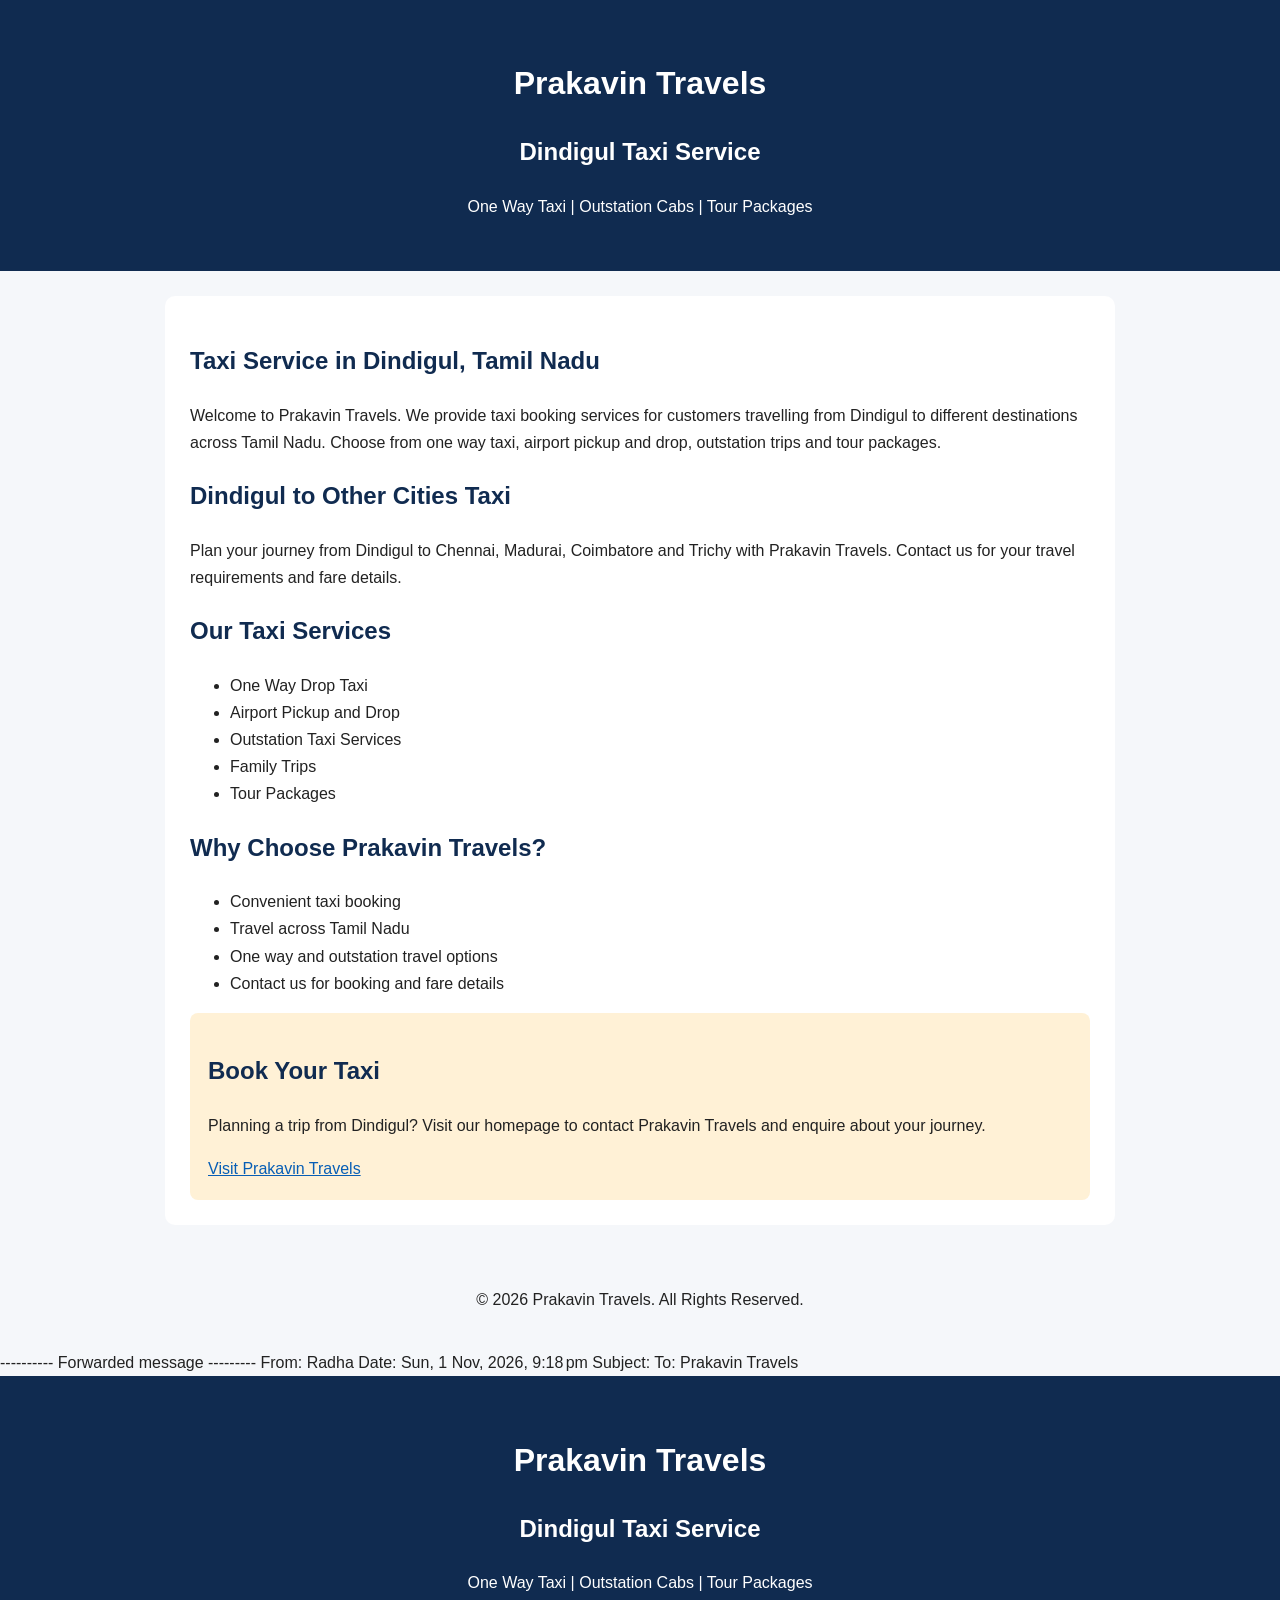
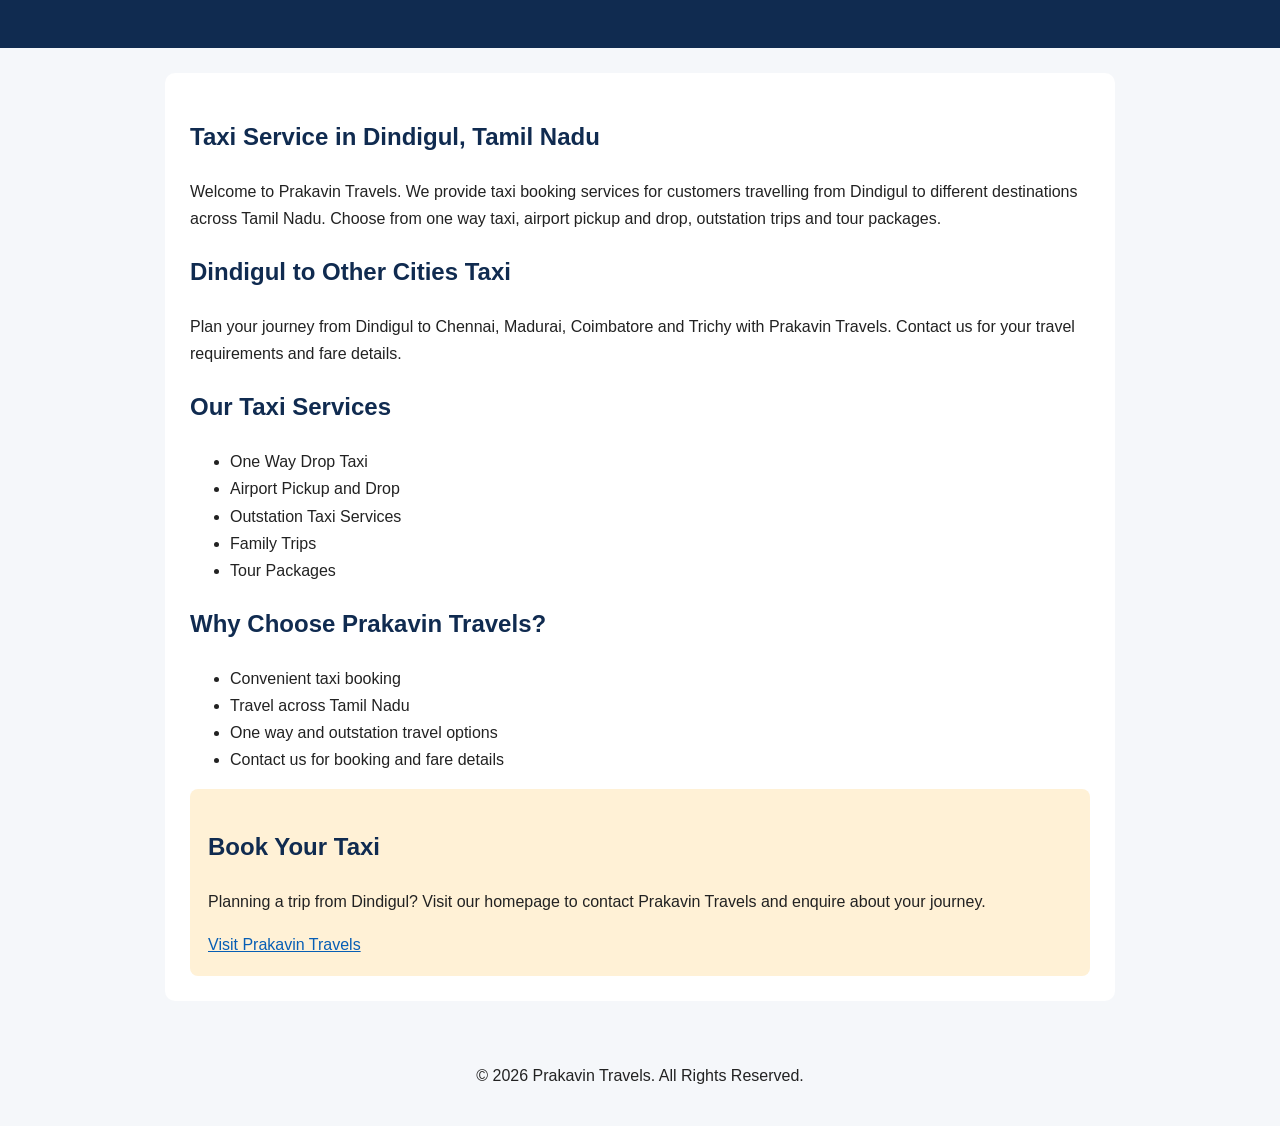
<file: dindigul-taxi-service.html>
<!DOCTYPE html>
<html lang="en">
<head>
  <meta charset="UTF-8">
  <meta name="viewport" content="width=device-width, initial-scale=1.0">

  <title>Dindigul Taxi Service | Prakavin Travels</title>

  <meta name="description" content="Looking for a taxi in Dindigul? Prakavin Travels offers one way taxi, airport pickup and drop, outstation trips and tour packages across Tamil Nadu.">

  <meta name="robots" content="index, follow">

  <link rel="canonical" href="https://prakavintravels.com/dindigul-taxi-service.html">

  <style>
    body {
      margin: 0;
      font-family: Arial, sans-serif;
      line-height: 1.7;
      color: #222;
      background: #f5f7fa;
    }

    header {
      background: #102b50;
      color: white;
      text-align: center;
      padding: 35px 15px;
    }

    main {
      max-width: 900px;
      margin: 25px auto;
      padding: 25px;
      background: white;
      border-radius: 10px;
    }

    h2 {
      color: #102b50;
    }

    a {
      color: #075eb5;
    }

    .contact {
      background: #fff1d6;
      padding: 18px;
      border-radius: 8px;
    }

    footer {
      text-align: center;
      padding: 20px;
    }
  </style>
</head>

<body>

<header>
  <h1>Prakavin Travels</h1>
  <h2 style="color:white;">Dindigul Taxi Service</h2>
  <p>One Way Taxi | Outstation Cabs | Tour Packages</p>
</header>

<main>

  <h2>Taxi Service in Dindigul, Tamil Nadu</h2>

  <p>
    Welcome to Prakavin Travels. We provide taxi
    booking services for customers travelling from
    Dindigul to different destinations across Tamil Nadu.
    Choose from one way taxi, airport pickup and drop,
    outstation trips and tour packages.
  </p>

  <h2>Dindigul to Other Cities Taxi</h2>

  <p>
    Plan your journey from Dindigul to Chennai,
    Madurai, Coimbatore and Trichy with Prakavin Travels.
    Contact us for your travel requirements and fare details.
  </p>

  <h2>Our Taxi Services</h2>

  <ul>
    <li>One Way Drop Taxi</li>
    <li>Airport Pickup and Drop</li>
    <li>Outstation Taxi Services</li>
    <li>Family Trips</li>
    <li>Tour Packages</li>
  </ul>

  <h2>Why Choose Prakavin Travels?</h2>

  <ul>
    <li>Convenient taxi booking</li>
    <li>Travel across Tamil Nadu</li>
    <li>One way and outstation travel options</li>
    <li>Contact us for booking and fare details</li>
  </ul>

  <div class="contact">
    <h2>Book Your Taxi</h2>
    <p>
      Planning a trip from Dindigul?
      Visit our homepage to contact Prakavin Travels
      and enquire about your journey.
    </p>
    <a href="https://prakavintravels.com/">
      Visit Prakavin Travels
    </a>
  </div>

</main>

<footer>
  <p>© 2026 Prakavin Travels. All Rights Reserved.</p>
</footer>

</body>
</html>


---------- Forwarded message ---------
From: Radha <radhacs1993@gmail.com>
Date: Sun, 1 Nov, 2026, 9:18 pm
Subject:
To: Prakavin Travels <prakavintravels@gmail.com>



<!DOCTYPE html>
<html lang="en">
<head>
  <meta charset="UTF-8">
  <meta name="viewport" content="width=device-width, initial-scale=1.0">

  <title>Dindigul Taxi Service | Prakavin Travels</title>

  <meta name="description" content="Looking for a taxi in Dindigul? Prakavin Travels offers one way taxi, airport pickup and drop, outstation trips and tour packages across Tamil Nadu.">

  <meta name="robots" content="index, follow">

  <link rel="canonical" href="https://prakavintravels.com/dindigul-taxi-service.html">

  <style>
    body {
      margin: 0;
      font-family: Arial, sans-serif;
      line-height: 1.7;
      color: #222;
      background: #f5f7fa;
    }

    header {
      background: #102b50;
      color: white;
      text-align: center;
      padding: 35px 15px;
    }

    main {
      max-width: 900px;
      margin: 25px auto;
      padding: 25px;
      background: white;
      border-radius: 10px;
    }

    h2 {
      color: #102b50;
    }

    a {
      color: #075eb5;
    }

    .contact {
      background: #fff1d6;
      padding: 18px;
      border-radius: 8px;
    }

    footer {
      text-align: center;
      padding: 20px;
    }
  </style>
</head>

<body>

<header>
  <h1>Prakavin Travels</h1>
  <h2 style="color:white;">Dindigul Taxi Service</h2>
  <p>One Way Taxi | Outstation Cabs | Tour Packages</p>
</header>

<main>

  <h2>Taxi Service in Dindigul, Tamil Nadu</h2>

  <p>
    Welcome to Prakavin Travels. We provide taxi
    booking services for customers travelling from
    Dindigul to different destinations across Tamil Nadu.
    Choose from one way taxi, airport pickup and drop,
    outstation trips and tour packages.
  </p>

  <h2>Dindigul to Other Cities Taxi</h2>

  <p>
    Plan your journey from Dindigul to Chennai,
    Madurai, Coimbatore and Trichy with Prakavin Travels.
    Contact us for your travel requirements and fare details.
  </p>

  <h2>Our Taxi Services</h2>

  <ul>
    <li>One Way Drop Taxi</li>
    <li>Airport Pickup and Drop</li>
    <li>Outstation Taxi Services</li>
    <li>Family Trips</li>
    <li>Tour Packages</li>
  </ul>

  <h2>Why Choose Prakavin Travels?</h2>

  <ul>
    <li>Convenient taxi booking</li>
    <li>Travel across Tamil Nadu</li>
    <li>One way and outstation travel options</li>
    <li>Contact us for booking and fare details</li>
  </ul>

  <div class="contact">
    <h2>Book Your Taxi</h2>
    <p>
      Planning a trip from Dindigul?
      Visit our homepage to contact Prakavin Travels
      and enquire about your journey.
    </p>
    <a href="https://prakavintravels.com/">
      Visit Prakavin Travels
    </a>
  </div>

</main>

<footer>
  <p>© 2026 Prakavin Travels. All Rights Reserved.</p>
</footer>

</body>
</html>
</file>
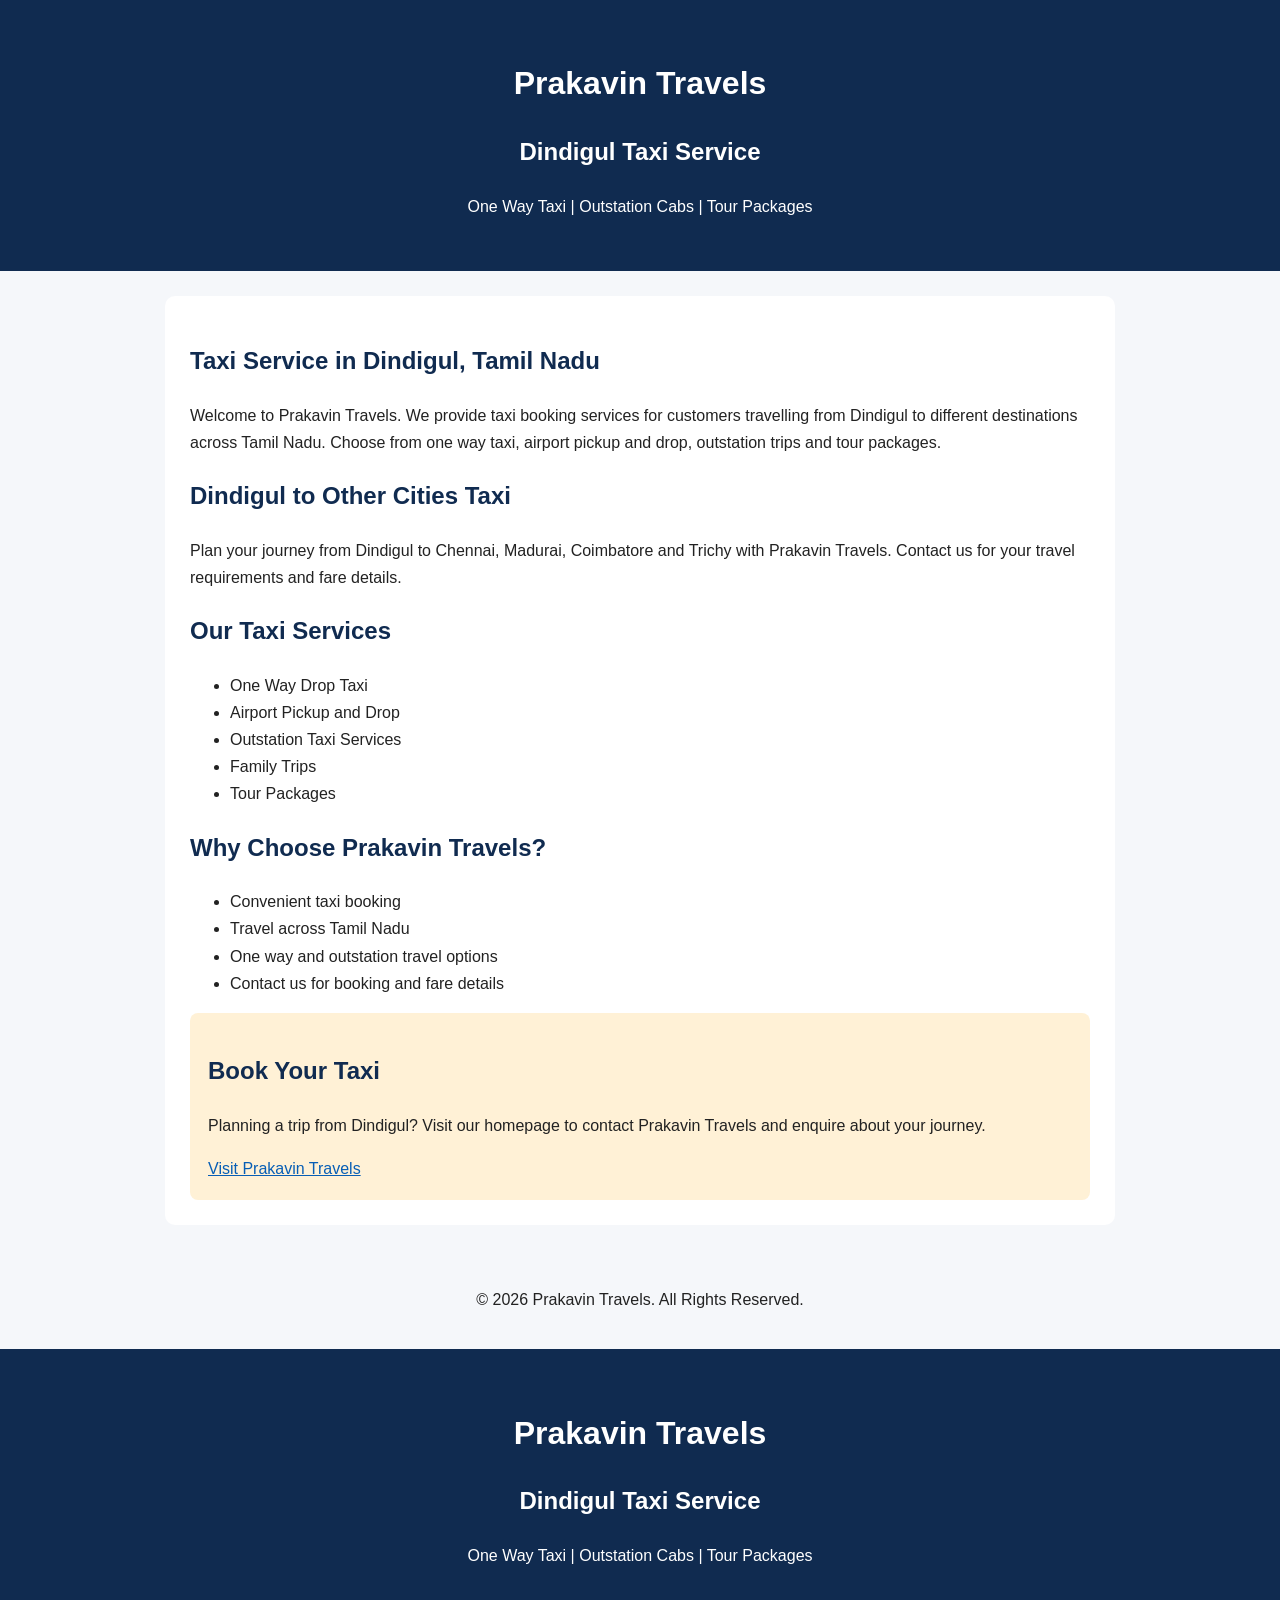
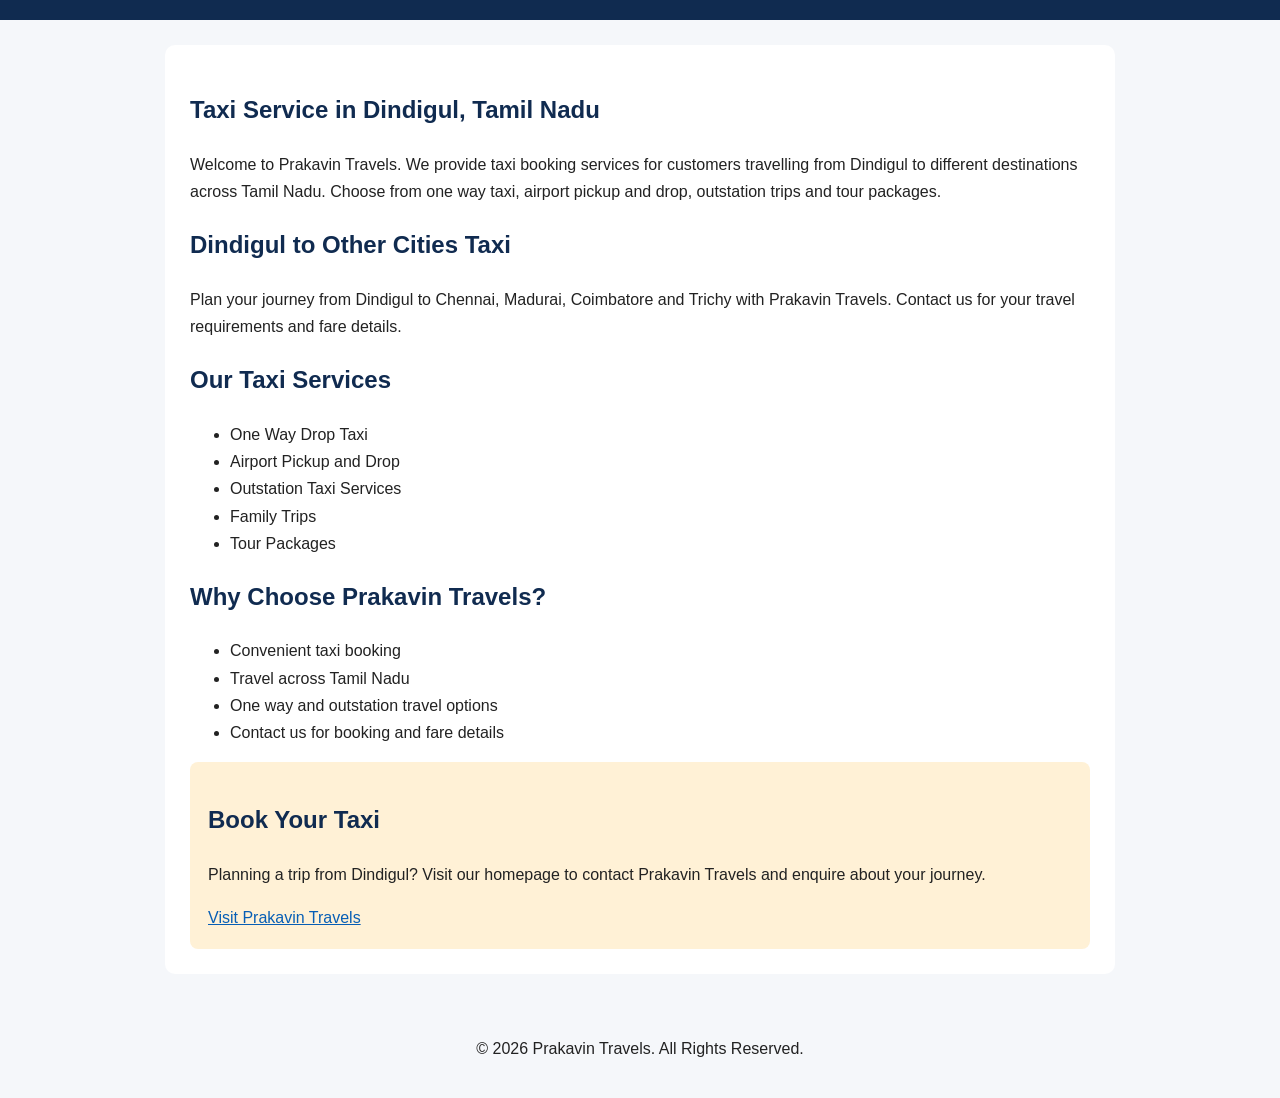
<file: public/dindigul-taxi-service.html>
<!DOCTYPE html>
<html lang="en">
<head>
  <meta charset="UTF-8">
  <meta name="viewport" content="width=device-width, initial-scale=1.0">

  <title>Dindigul Taxi Service | Prakavin Travels</title>

  <meta name="description" content="Looking for a taxi in Dindigul? Prakavin Travels offers one way taxi, airport pickup and drop, outstation trips and tour packages across Tamil Nadu.">

  <meta name="robots" content="index, follow">

  <link rel="canonical" href="https://prakavintravels.com/dindigul-taxi-service.html">

  <style>
    body {
      margin: 0;
      font-family: Arial, sans-serif;
      line-height: 1.7;
      color: #222;
      background: #f5f7fa;
    }

    header {
      background: #102b50;
      color: white;
      text-align: center;
      padding: 35px 15px;
    }

    main {
      max-width: 900px;
      margin: 25px auto;
      padding: 25px;
      background: white;
      border-radius: 10px;
    }

    h2 {
      color: #102b50;
    }

    a {
      color: #075eb5;
    }

    .contact {
      background: #fff1d6;
      padding: 18px;
      border-radius: 8px;
    }

    footer {
      text-align: center;
      padding: 20px;
    }
  </style>
</head>

<body>

<header>
  <h1>Prakavin Travels</h1>
  <h2 style="color:white;">Dindigul Taxi Service</h2>
  <p>One Way Taxi | Outstation Cabs | Tour Packages</p>
</header>

<main>

  <h2>Taxi Service in Dindigul, Tamil Nadu</h2>

  <p>
    Welcome to Prakavin Travels. We provide taxi
    booking services for customers travelling from
    Dindigul to different destinations across Tamil Nadu.
    Choose from one way taxi, airport pickup and drop,
    outstation trips and tour packages.
  </p>

  <h2>Dindigul to Other Cities Taxi</h2>

  <p>
    Plan your journey from Dindigul to Chennai,
    Madurai, Coimbatore and Trichy with Prakavin Travels.
    Contact us for your travel requirements and fare details.
  </p>

  <h2>Our Taxi Services</h2>

  <ul>
    <li>One Way Drop Taxi</li>
    <li>Airport Pickup and Drop</li>
    <li>Outstation Taxi Services</li>
    <li>Family Trips</li>
    <li>Tour Packages</li>
  </ul>

  <h2>Why Choose Prakavin Travels?</h2>

  <ul>
    <li>Convenient taxi booking</li>
    <li>Travel across Tamil Nadu</li>
    <li>One way and outstation travel options</li>
    <li>Contact us for booking and fare details</li>
  </ul>

  <div class="contact">
    <h2>Book Your Taxi</h2>
    <p>
      Planning a trip from Dindigul?
      Visit our homepage to contact Prakavin Travels
      and enquire about your journey.
    </p>
    <a href="https://prakavintravels.com/">
      Visit Prakavin Travels
    </a>
  </div>

</main>

<footer>
  <p>© 2026 Prakavin Travels. All Rights Reserved.</p>
</footer>

</body>
</html



<!DOCTYPE html>
<html lang="en">
<head>
  <meta charset="UTF-8">
  <meta name="viewport" content="width=device-width, initial-scale=1.0">

  <title>Dindigul Taxi Service | Prakavin Travels</title>

  <meta name="description" content="Looking for a taxi in Dindigul? Prakavin Travels offers one way taxi, airport pickup and drop, outstation trips and tour packages across Tamil Nadu.">

  <meta name="robots" content="index, follow">

  <link rel="canonical" href="https://prakavintravels.com/dindigul-taxi-service.html">

  <style>
    body {
      margin: 0;
      font-family: Arial, sans-serif;
      line-height: 1.7;
      color: #222;
      background: #f5f7fa;
    }

    header {
      background: #102b50;
      color: white;
      text-align: center;
      padding: 35px 15px;
    }

    main {
      max-width: 900px;
      margin: 25px auto;
      padding: 25px;
      background: white;
      border-radius: 10px;
    }

    h2 {
      color: #102b50;
    }

    a {
      color: #075eb5;
    }

    .contact {
      background: #fff1d6;
      padding: 18px;
      border-radius: 8px;
    }

    footer {
      text-align: center;
      padding: 20px;
    }
  </style>
</head>

<body>

<header>
  <h1>Prakavin Travels</h1>
  <h2 style="color:white;">Dindigul Taxi Service</h2>
  <p>One Way Taxi | Outstation Cabs | Tour Packages</p>
</header>

<main>

  <h2>Taxi Service in Dindigul, Tamil Nadu</h2>

  <p>
    Welcome to Prakavin Travels. We provide taxi
    booking services for customers travelling from
    Dindigul to different destinations across Tamil Nadu.
    Choose from one way taxi, airport pickup and drop,
    outstation trips and tour packages.
  </p>

  <h2>Dindigul to Other Cities Taxi</h2>

  <p>
    Plan your journey from Dindigul to Chennai,
    Madurai, Coimbatore and Trichy with Prakavin Travels.
    Contact us for your travel requirements and fare details.
  </p>

  <h2>Our Taxi Services</h2>

  <ul>
    <li>One Way Drop Taxi</li>
    <li>Airport Pickup and Drop</li>
    <li>Outstation Taxi Services</li>
    <li>Family Trips</li>
    <li>Tour Packages</li>
  </ul>

  <h2>Why Choose Prakavin Travels?</h2>

  <ul>
    <li>Convenient taxi booking</li>
    <li>Travel across Tamil Nadu</li>
    <li>One way and outstation travel options</li>
    <li>Contact us for booking and fare details</li>
  </ul>

  <div class="contact">
    <h2>Book Your Taxi</h2>
    <p>
      Planning a trip from Dindigul?
      Visit our homepage to contact Prakavin Travels
      and enquire about your journey.
    </p>
    <a href="https://prakavintravels.com/">
      Visit Prakavin Travels
    </a>
  </div>

</main>

<footer>
  <p>© 2026 Prakavin Travels. All Rights Reserved.</p>
</footer>

</body>
</html>
</file>
